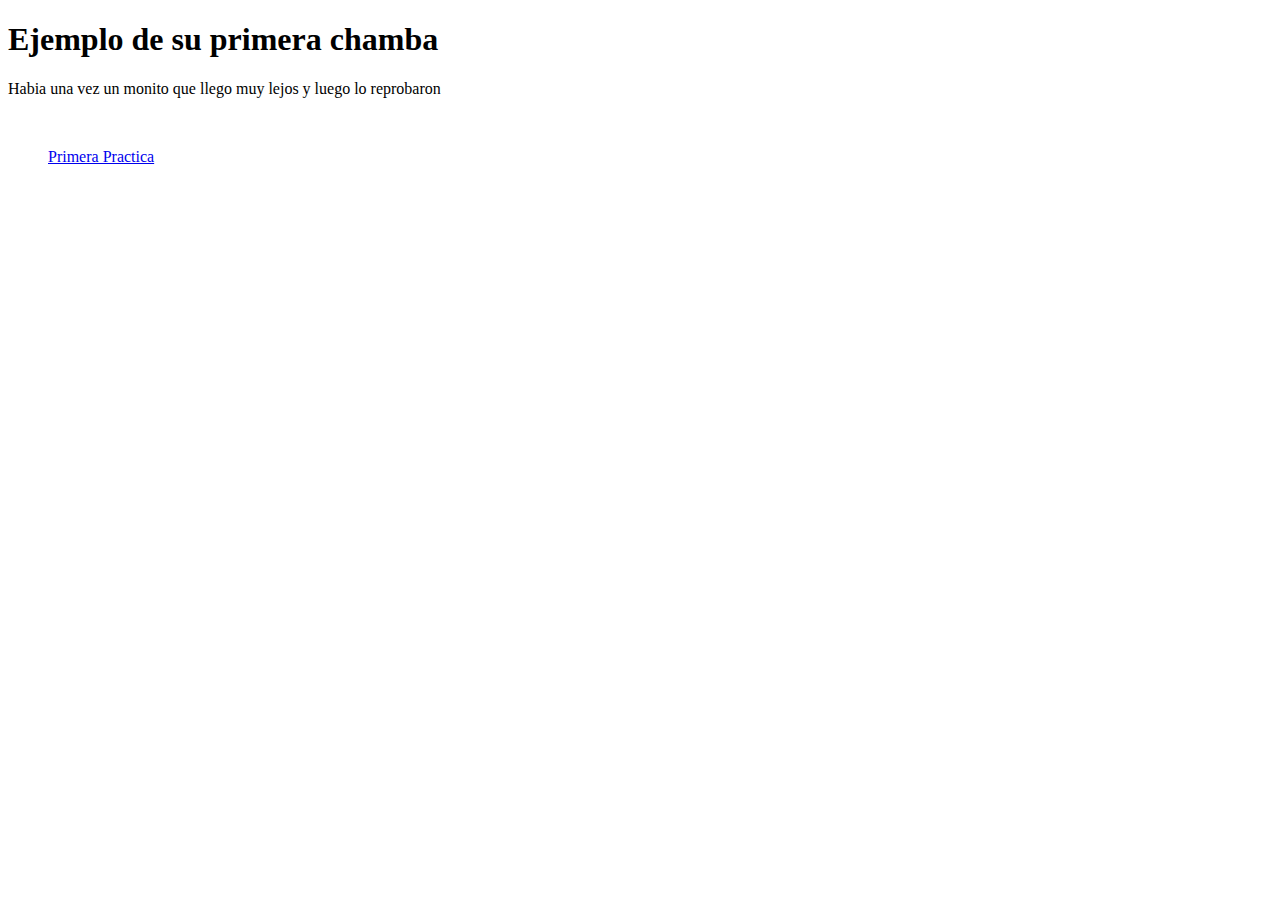
<file: index.html>
<!DOCTYPE html>
<html lang="en">
<head>
    <meta charset="UTF-8">
    <meta name="viewport" content="width=device-width, initial-scale=1.0">
    <title>Mi primera Pagina</title>
</head>
<body>
    <h1>Ejemplo de su primera chamba</h1>

    <div>
        <p>Habia una vez un monito que llego muy lejos y luego lo reprobaron</p>
        <br>
        <li>
            <ol> <a href="./01EstructuraBasica/EstructuraBasica.html">Primera Practica</a> </ol>
        </li>
    </div>
    <!-- miau miau -->
</body>
</html>
</file>
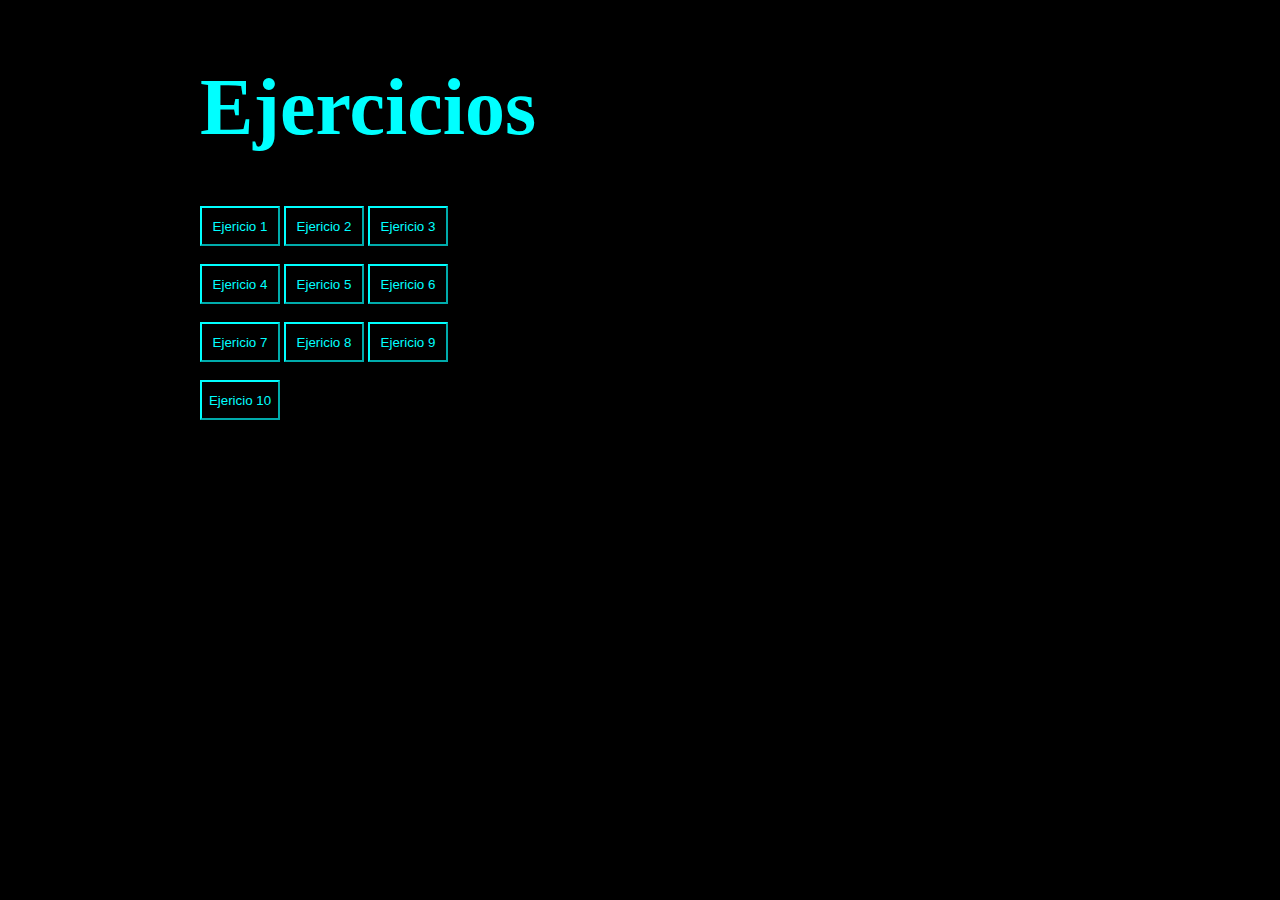
<file: ValidacionesAlgoritmos/Index.html>
<!DOCTYPE html>
<html lang="en">
<head>
    <meta charset="UTF-8">
    <meta name="viewport" content="width=device-width, initial-scale=1.0">
    <title>Tarea</title>
    <style>
        body{
            background-color: black;
            color: cyan;
        }
        h1{
            color: cyan;
            font-size: 80px;
            text-align: center;
        }
        .mi_div{
            position: absolute;
            top : 200ox;
            left: 200px;
        }
        .mi_div button{
            background-color: black;
            border-color: cyan;
            color: cyan;
            width: 80px;
            height: 40px;
        }
    </style>
    <script>
        function ejer1 (){
            window.location.href = "Ejer1.html"
        }
        function ejer2(){
            window.location.href = "Ejer2.html"
        }
    </script>

</head>
<body>

    <header>
        <div class="mi_div">
            <h1>Ejercicios</h1>
            <nav>
                <button onclick="ejer1()">Ejericio 1 </button>
                <button onclick="ejer2()">Ejericio 2 </button>
                <button>Ejericio 3 </button>
                <br>
                <br>
                <button>Ejericio 4 </button>
                <button>Ejericio 5 </button>
                <button>Ejericio 6 </button>
                <br>
                <br>
                <button>Ejericio 7 </button>
                <button>Ejericio 8 </button>
                <button>Ejericio 9 </button>
                <br>
                <br>
                <button>Ejericio 10 </button>
            </nav>
        </div>
    </header>
    
</body>
</html>
</file>
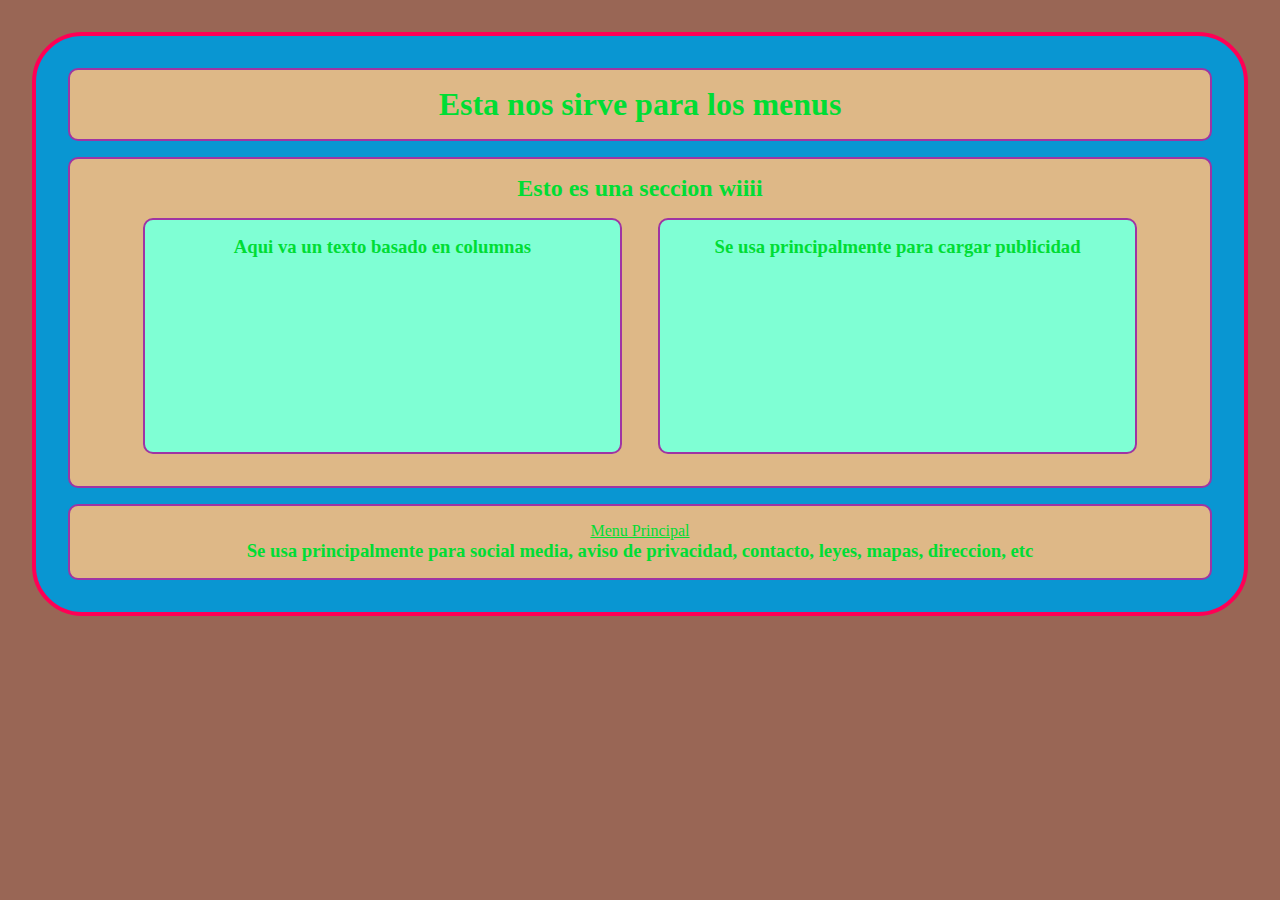
<file: 01EstructuraBasica/EstructuraBasica.html>
<!DOCTYPE html>
<html lang="en">
<head>
    <meta charset="UTF-8">
    <meta name="viewport" content="width=device-width, initial-scale=1.0">
    <title>Estructura</title>
    <link rel="stylesheet" href="./css/style.css">
</head>
<body>

    <div class="main-container" >
        <header>
            <nav>
                <h1>Esta nos sirve para los menus</h1>
            </nav>
        </header>
        <section>
            <h2>Esto es una seccion wiiii</h2>
            <article>
                <h3>Aqui va un texto basado en columnas</h3>
            </article>
            <aside>
                <h3>Se usa principalmente para cargar publicidad</h3>
            </aside>
        </section>
        <footer>
            <a href="../index.html">Menu Principal</a>
            <h3>Se usa principalmente para social media, aviso de privacidad, contacto, leyes, mapas, direccion, etc</h3>
        </footer>
    </div>
    
</body>
</html>
</file>
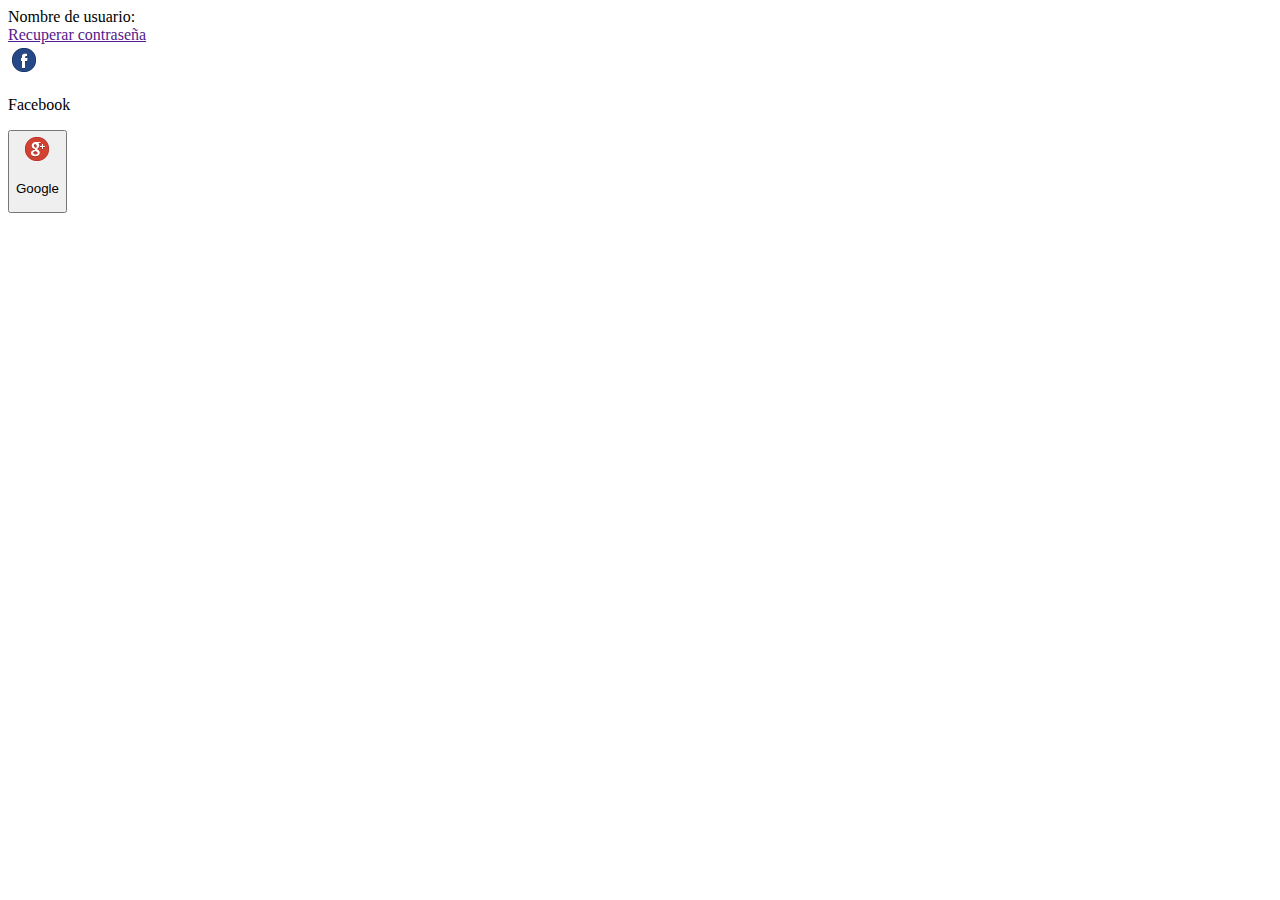
<file: 02EstructuraBasica/login.html>
<!DOCTYPE html>
<html lang="en">
<head>
    <meta charset="UTF-8">
    <meta name="viewport" content="width=device-width, initial-scale=1.0">
    <title>Document</title>
    <link rel="style.css" href="css/"
</head>
<body>
    <div class = "userid"
        <h2> Nombre de usuario: </h2>
        <imput type = "password" id="password">
   
    <div>
    <a href="">Recuperar contraseña</a>
    <div class="button">
        <img src="./imagenes/facebook.png" alt="">
        <p>Facebook</p>
    </button>
    <button>
        <img src="./imagenes/google.png" alt="">
        <p>Google</p>
    </button>
    </div>
    <a href="../index.html">
</body>
</html>
</file>
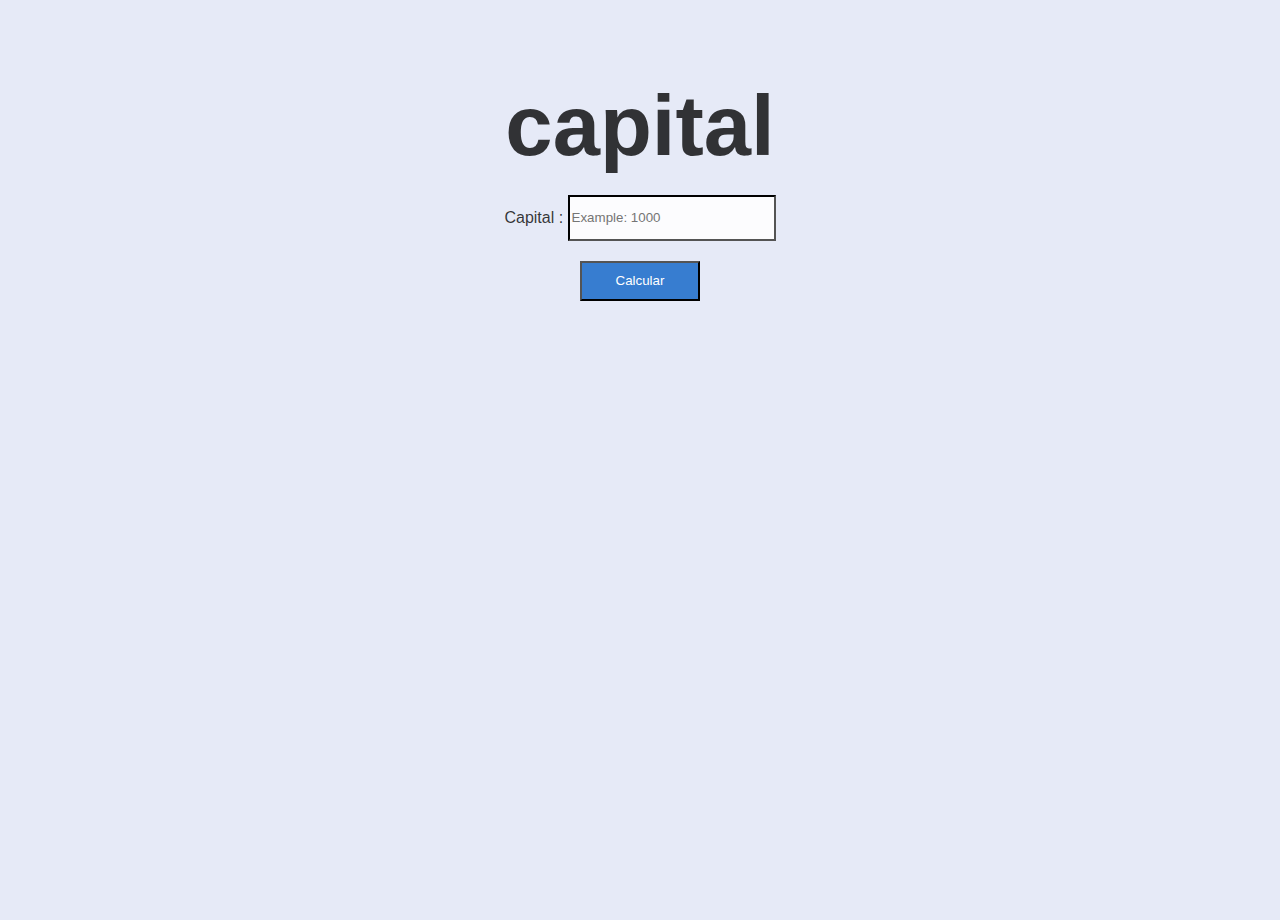
<file: ValidacionesAlgoritmos/Ejer1.html>
<!DOCTYPE html>
<html lang="en">
<head>
    <meta charset="UTF-8">
    <meta name="viewport" content="width=device-width, initial-scale=1.0">
    <title>Ejericio 1 </title>
    <script src="10_algoritmos.js"></script>
    <style>
    body{
        background-color: rgba(224, 229, 245, 0.8);
        color: rgba(0, 0, 0, 0.788); 
        font-family: Arial, sans-serif;
        display: flex;
        flex-direction: column; 
        justify-content: flex-start; 
        align-items: center;
        height: 100vh;
        margin: 0;
        padding-top: 20px; 
    }
    
    header h1{
        font-size: 85px;
        text-align: center;
        margin-bottom: 20px; 
    }
    
    .mi_div{
        text-align: center;
    }
    
    .campo{
        background-color: rgba(255, 255, 255, 0.856); 
        color: rgb(0, 0, 0); 
        border-color: rgb(0, 0, 0);
        width: 200px;
        height: 40px;
        font-family: Arial, sans-serif;
        margin-bottom: 20px; 
    }
    
    .mi_div button{
        background-color: rgba(11, 98, 197, 0.8); 
        color: rgb(255, 255, 255); 
        border-color: rgb(0, 0, 0);
        width: 120px;
        height: 40px;
        font-family: Arial, sans-serif;
    }
    
    </style>
</head>

<body>

    <header>
        <h1>capital</h1>
    </header>
    <main>
        <div class="mi_div">
            <form action="/" method="post">
                <label for="dinero">Capital : </label>
                <input type="text" name="dinero" id="dinero" title="dinero" placeholder="Example: 1000" class="campo">
                <br>
                <button onclick="Ejericio1()">Calcular</button>
            </form>
        </div>
    </main>
    
</body>
</html>
</file>
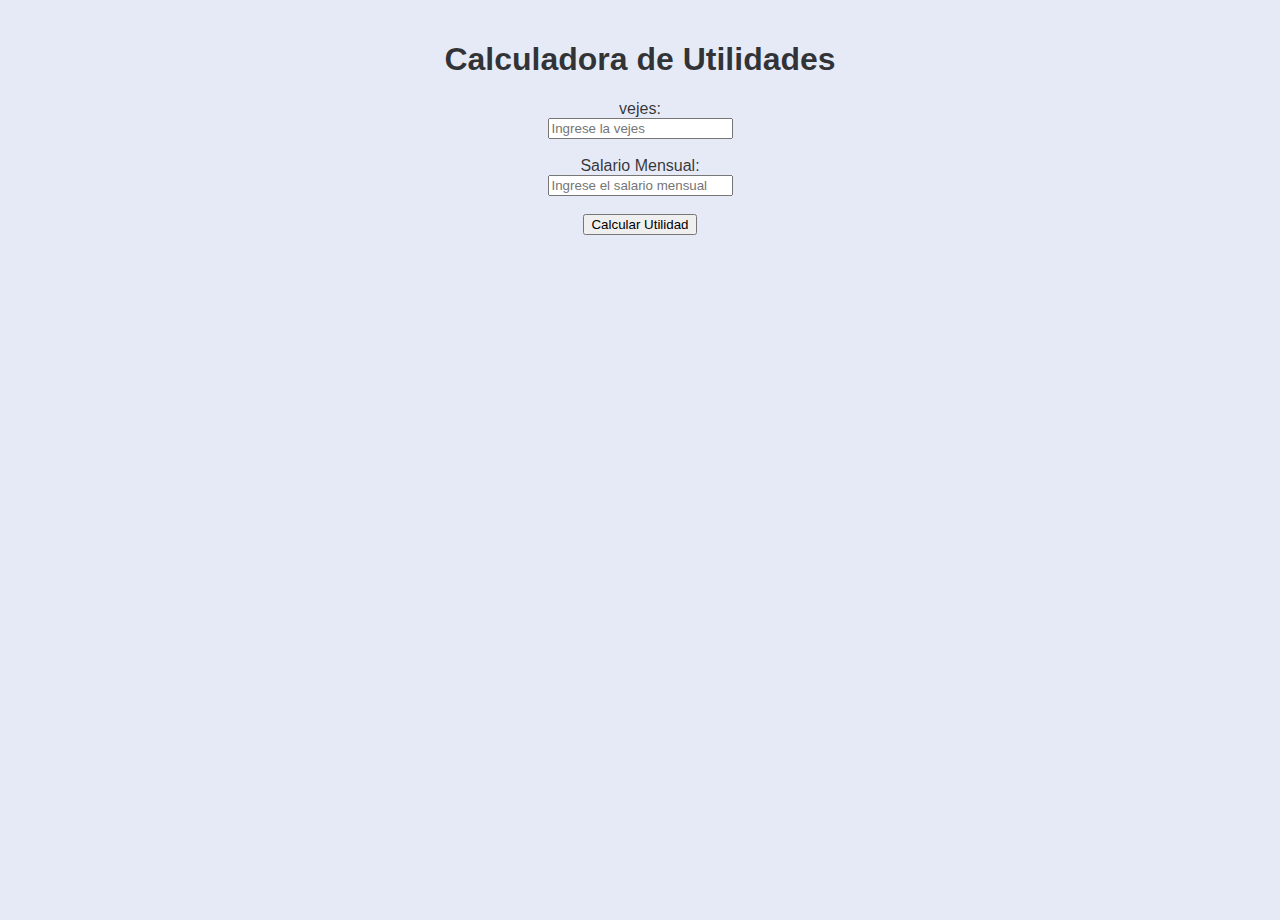
<file: ValidacionesAlgoritmos/Ejer10.html>
<!DOCTYPE html>
<html lang="en">
<head>
    <title>Calculadora de Utilidades</title>
    <style>
        body{
            background-color: rgba(224, 229, 245, 0.8);
            color: rgba(0, 0, 0, 0.788); 
            font-family: Arial, sans-serif;
            display: flex;
            flex-direction: column; 
            justify-content: flex-start; 
            align-items: center;
            height: 100vh;
            margin: 0;
            padding-top: 20px; 
        }
        
        header h1{
            font-size: 85px;
            text-align: center;
            margin-bottom: 20px; 
        }
        
        .mi_div{
            text-align: center;
        }
        
        .campo{
            background-color: rgba(255, 255, 255, 0.856); 
            color: rgb(0, 0, 0); 
            border-color: rgb(0, 0, 0);
            width: 200px;
            height: 40px;
            font-family: Arial, sans-serif;
            margin-bottom: 20px; 
        }
        
        .mi_div button{
            background-color: rgba(11, 98, 197, 0.8); 
            color: rgb(255, 255, 255); 
            border-color: rgb(0, 0, 0);
            width: 120px;
            height: 40px;
            font-family: Arial, sans-serif;
        }
        
        </style>
    <script src="10_algoritmos.js">
    </script>
</head>
<body>


    <h1>Calculadora de Utilidades</h1>
    
    <label for="antiguedad">vejes:</label>
    <input type="text" id="antiguedad" placeholder="Ingrese la vejes">

    <br>
    
    <label for="salario Mensual">Salario Mensual:</label>
    <input type="text" id="salarioMensual" placeholder="Ingrese el salario mensual">

    <br>

    <button onclick="tarea10()">Calcular Utilidad</button>

</body>
</html>
</file>
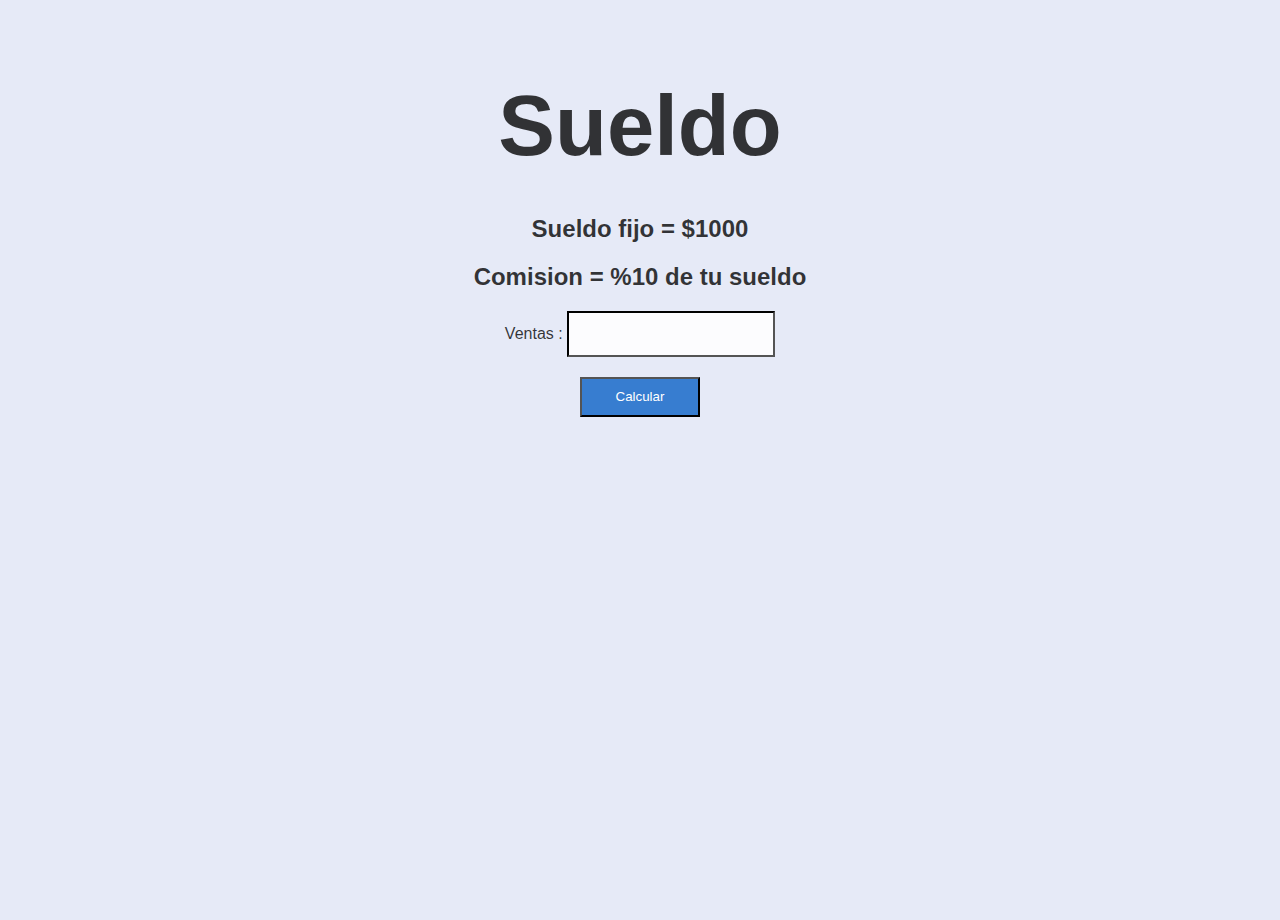
<file: ValidacionesAlgoritmos/Ejer2.html>
<!DOCTYPE html>
<html lang="en">
<head>
    <meta charset="UTF-8">
    <meta name="viewport" content="width=device-width, initial-scale=1.0">
    <title>Ejericio 1 </title>
    <script src="10_algoritmos.js"></script>
    <style>
    body{
        background-color: rgba(224, 229, 245, 0.8); 
        color: rgba(0, 0, 0, 0.788); 
        font-family: Arial, sans-serif;
        display: flex;
        flex-direction: column; 
        justify-content: flex-start; 
        align-items: center;
        height: 100vh;
        margin: 0;
        padding-top: 20px; 
    }
    
    header h1{
        font-size: 85px;
        text-align: center;
        margin-bottom: 20px; 
    }
    
    .mi_div{
        text-align: center;
    }
    
    .campo{
        background-color: rgba(255, 255, 255, 0.856);
        color: rgb(0, 0, 0); 
        border-color: rgb(0, 0, 0);
        width: 200px;
        height: 40px;
        font-family: Arial, sans-serif;
        margin-bottom: 20px; 
    }
    
    .mi_div button{
        background-color: rgba(11, 98, 197, 0.8); 
        color: rgb(255, 255, 255); 
        border-color: rgb(0, 0, 0);
        width: 120px;
        height: 40px;
        font-family: Arial, sans-serif;
    }
    
    </style>
</head>

<body>

    <header>
        <h1>Sueldo</h1>
    </header>
    <main>
        <div class="mi_div">
            <h2>Sueldo fijo = $1000</h2>
            <h2>Comision = %10 de tu sueldo </h2>
            <form action="/" method="post">
                <label for="dinero">Ventas : </label>
                <input type="text" name="dinero" id="dinero" title="dinero" placeholder=""Example : 1000 class="campo">
                <br>
                <button onclick="tarea2()">Calcular</button>
            </form>
        </div>
    </main>
    
</body>
</html>
</file>
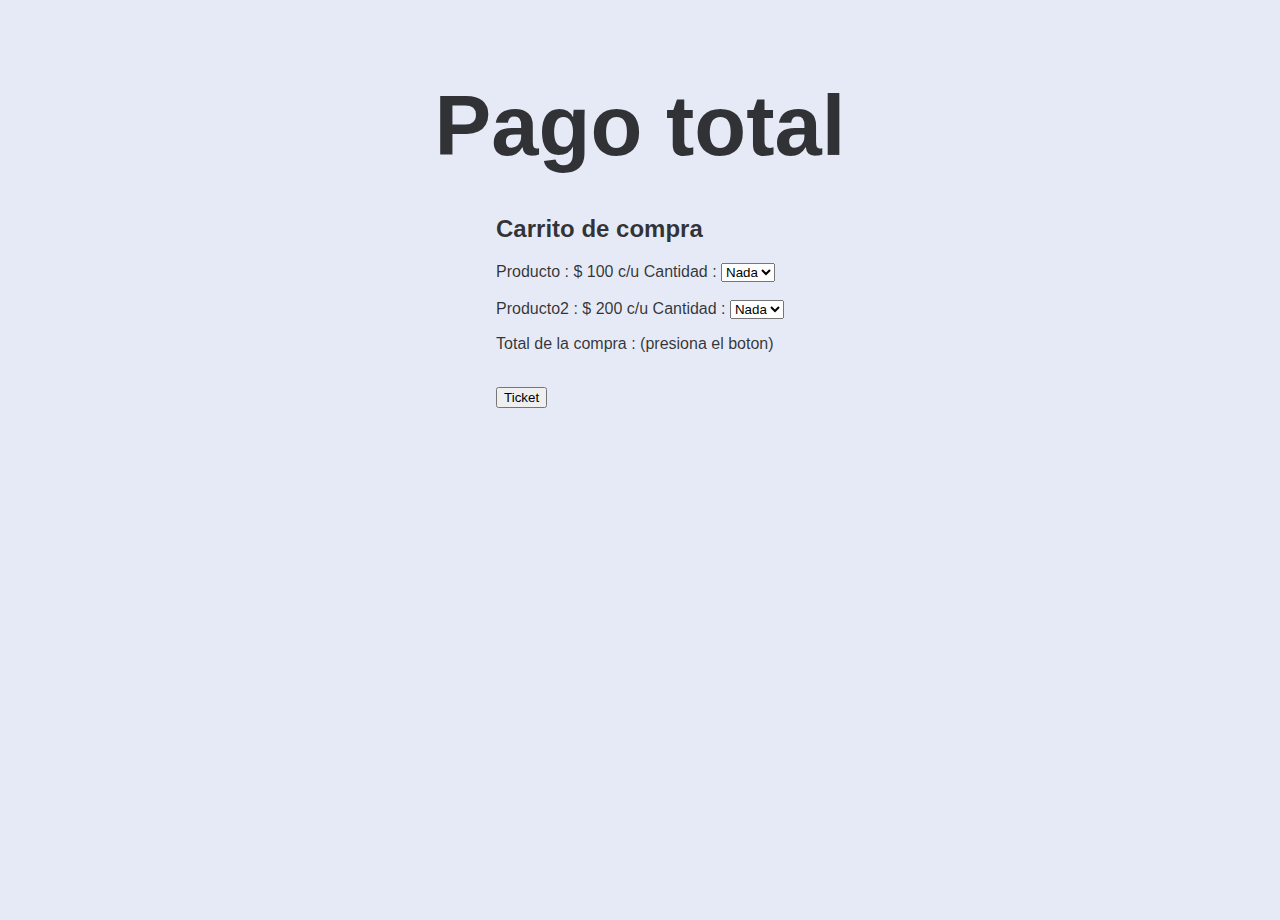
<file: ValidacionesAlgoritmos/Ejer3.html>
<!DOCTYPE html>
<html lang="en">
<head>
    <meta charset="UTF-8">
    <meta name="viewport" content="width=device-width, initial-scale=1.0">
    <title>Document</title>
    <style>
    body{
        background-color: rgba(224, 229, 245, 0.8); 
        color: rgba(0, 0, 0, 0.788); 
        font-family: Arial, sans-serif;
        display: flex;
        flex-direction: column; 
        justify-content: flex-start; 
        align-items: center;
        height: 100vh;
        margin: 0;
        padding-top: 20px;
    }
    
    header h1{
        font-size: 85px;
        text-align: center;
        margin-bottom: 20px; 
    }
    
    .mi_div{
        text-align: center;
    }
    
    .campo{
        background-color: rgba(255, 255, 255, 0.856);
        color: rgb(0, 0, 0); 
        border-color: rgb(0, 0, 0);
        width: 200px;
        height: 40px;
        font-family: Arial, sans-serif;
        margin-bottom: 20px; 
    }
    
    .mi_div button{
        background-color: rgba(11, 98, 197, 0.8);
        color: rgb(255, 255, 255); 
        border-color: rgb(0, 0, 0);
        width: 120px;
        height: 40px;
        font-family: Arial, sans-serif;
    }
    
    </style>
    <script src="10_algoritmos.js "></script>
</head>
<body>
    <header>
        <h1>Pago total</h1>
    </header>
    <main>
        <h2>Carrito de compra</h2>
        <form action="">

            <label for="producto1">Producto : $ 100 c/u Cantidad : </label>
            <select name="producto1" id="producto1">
                <option value="0">Nada</option>
                <option value="1">1</option>
                <option value="2">2</option>
                <option value="3">3</option>
                <option value="4">4</option>
            </select>
            <br>
            <br>
            <label for="producto2">Producto2 : $ 200 c/u Cantidad :</label>
            <select name="producto2" id="producto2">
                <option value="0">Nada</option>
                <option value="1">1</option>
                <option value="2">2</option>
                <option value="3">3</option>
                <option value="4">4</option>
            </select>
        </form>
        <p>Total de la compra : (presiona el boton)</p>
        <br>
        <button onclick="tarea3()">Ticket</button>
    </main>
</body>
</html>
</file>
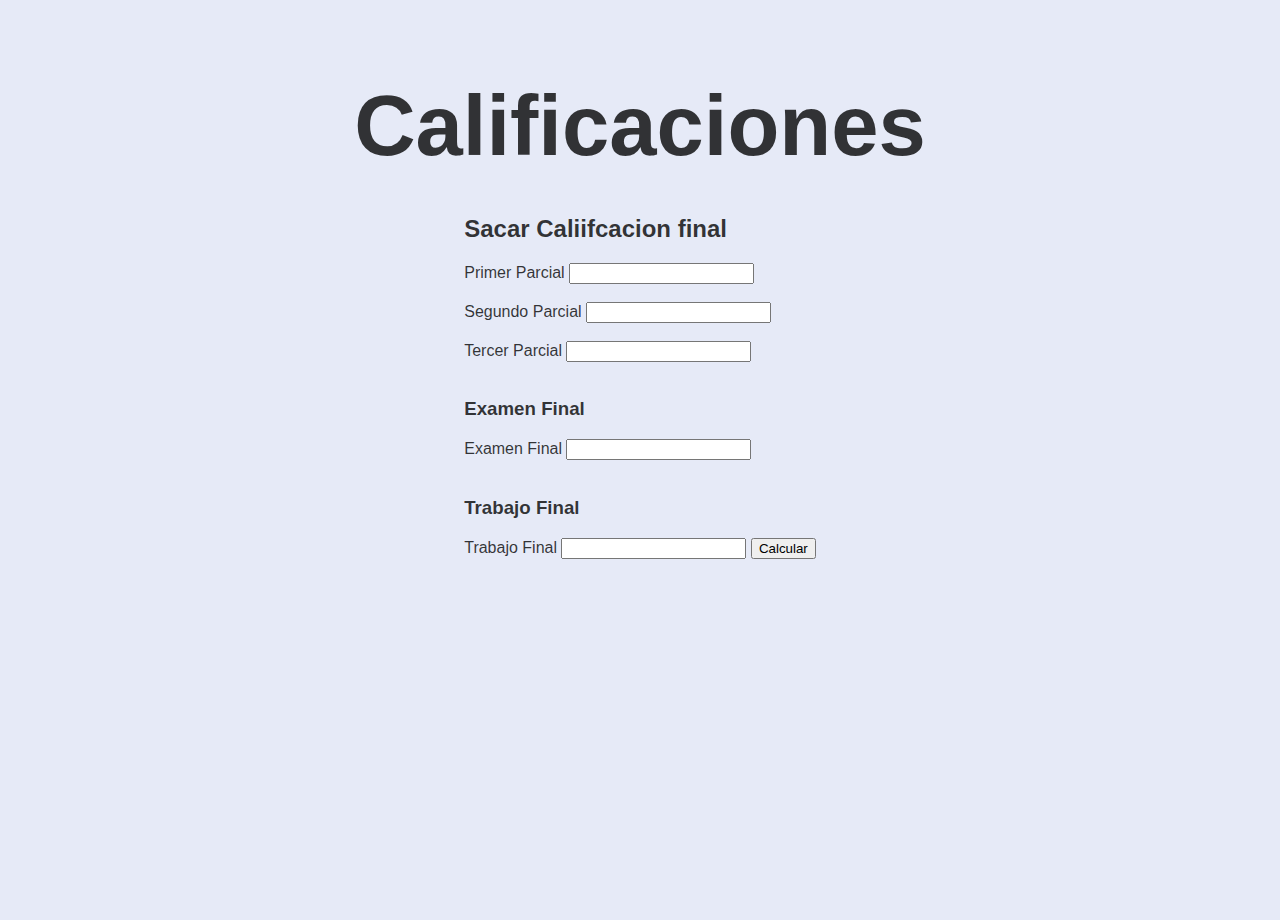
<file: ValidacionesAlgoritmos/Ejer4.html>
<!DOCTYPE html>
<html lang="en">
<head>
    <meta charset="UTF-8">
    <meta name="viewport" content="width=device-width, initial-scale=1.0">
    <title>Document</title>
    <script src="10_algoritmos.js"></script>
    <style>
body{
    background-color: rgba(224, 229, 245, 0.8); 
    color: rgba(0, 0, 0, 0.788); 
    font-family: Arial, sans-serif;
    display: flex;
    flex-direction: column; 
    justify-content: flex-start;
    align-items: center;
    height: 100vh;
    margin: 0;
    padding-top: 20px; 
}

header h1{
    font-size: 85px;
    text-align: center;
    margin-bottom: 20px;
}

.mi_div{
    text-align: center;
}

.campo{
    background-color: rgba(255, 255, 255, 0.856);
    color: rgb(0, 0, 0); 
    border-color: rgb(0, 0, 0);
    width: 200px;
    height: 40px;
    font-family: Arial, sans-serif;
    margin-bottom: 20px; 
}

.mi_div button{
    background-color: rgba(11, 98, 197, 0.8); 
    color: rgb(255, 255, 255); 
    border-color: rgb(0, 0, 0);
    width: 120px;
    height: 40px;
    font-family: Arial, sans-serif;
}

    </style>
</head>
<body>
    <header>
        <h1>Calificaciones</h1>
    </header>
    <main>
        <h2>Sacar Caliifcacion final </h2>
        <form action="/" method="post">
            <label for="parcial1">Primer Parcial</label>
            <input type="text" name="parcial1" id="parcial1">
            <br>
            <br>
            <label for="parcial2">Segundo Parcial</label>
            <input type="text" name="parcial2" id="parcial2">
            <br>
            <br>
            <label for="parcial3">Tercer Parcial</label>
            <input type="text" name="parcial3" id="parcial3">
            <br>
            <br>
            <h3>Examen Final</h3>
            <label for="examen">Examen Final</label>
            <input type="text" name=""examen id="examen">
            <br>
            <br>
            <h3>Trabajo Final</h3>
            <label for="trabajo">Trabajo Final </label>
            <input type="text" name="trabajo" id="trabajo">

            <button onclick="tarea4()"> Calcular </button>

        </form>
    </main>
</body>
</html>
</file>
<file: 01EstructuraBasica/css/style.css>
*{
    padding : 0;
    margin : 0;
    color : #00dd34;
    text-align: center;
}

html, body{

    background-color: #996655;
}

.main-container{
    border : 4px solid rgb(255, 0, 85);
    border-radius: 50px;
    margin: 2rem;
    background-color: #0996d2;
    padding: 1rem;
}

nav, section, footer, aside, article{
    border: 2px solid #9f34a3;
    margin: 1rem;
    border-radius: 10px;
    padding: 1rem;
}

article, aside{
    width: 40%;
    display: inline-block;
    height: 200px;
    background-color: aquamarine;
}

nav, footer, section{
    background-color: burlywood;
}
</file>
